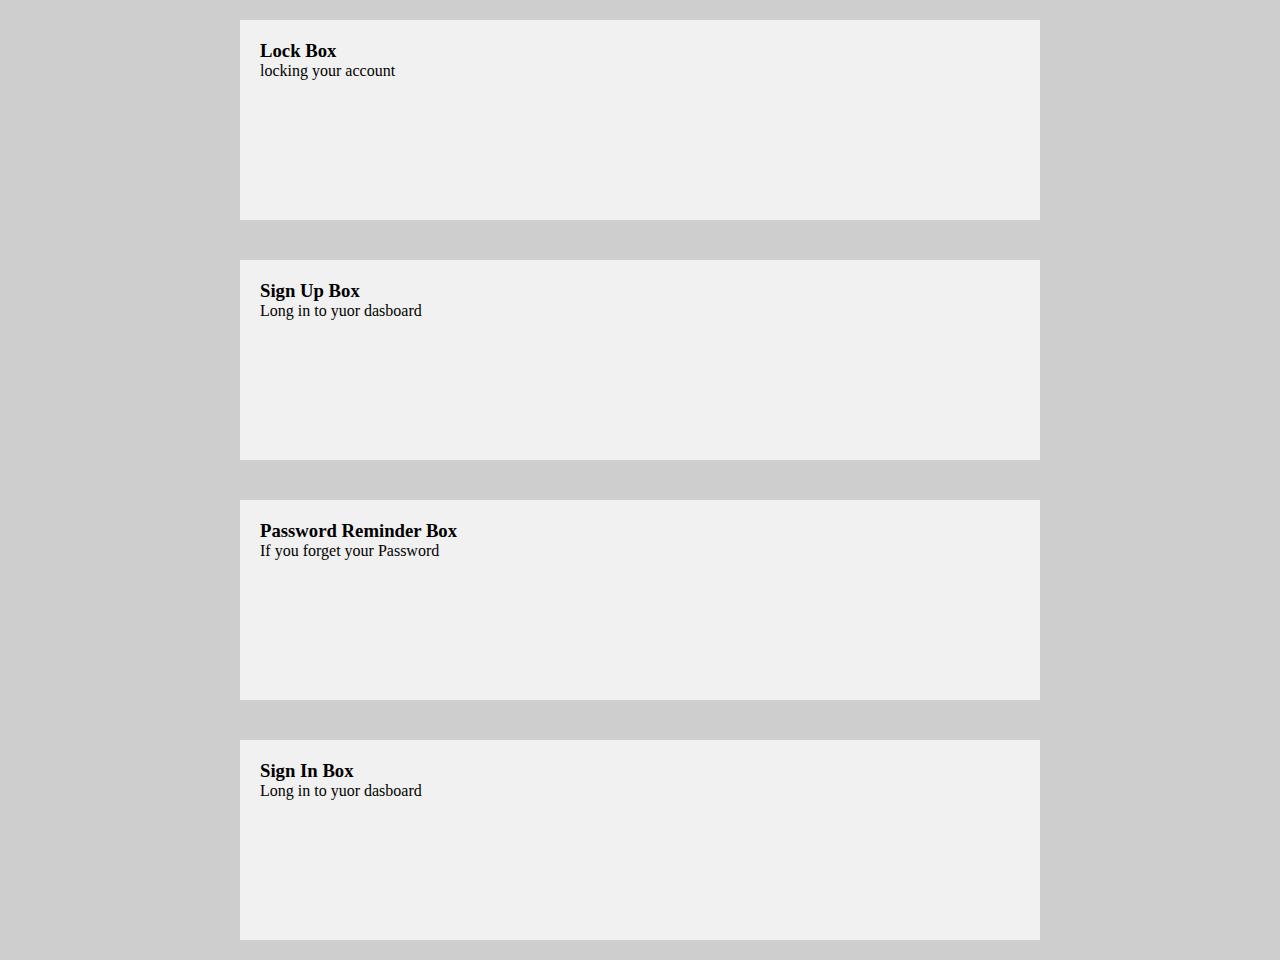
<file: page/task-2.html>
<!DOCTYPE html>
<html lang="en">
<head>
    <meta charset="UTF-8">
    <meta name="viewport" content="width=device-width, initial-scale=1.0">
    <title>Task 2</title>
    <link rel="stylesheet" href="https://cdnjs.cloudflare.com/ajax/libs/font-awesome/6.5.2/css/all.min.css" integrity="sha512-SnH5WK+bZxgPHs44uWIX+LLJAJ9/2PkPKZ5QiAj6Ta86w+fsb2TkcmfRyVX3pBnMFcV7oQPJkl9QevSCWr3W6A==" crossorigin="anonymous" referrerpolicy="no-referrer" />
    <link rel="stylesheet" href="../css/task-2.css">

</head>
<body>
    <div class="wrapper">
        <div class="wrapper-item">
            <div class="icon">
                <i class="fa-solid fa-user-secret"></i>
                <h3>Lock Box</h3>
                <p>locking your account</p>
            </div>
        </div>
    </div>
    <div class="wrapper">
        <div class="wrapper-item">
            <div>
                <i class="fa-solid fa-user-secret"></i>
                <h3>Sign Up Box</h3>
                <p>Long in to yuor dasboard</p>
            </div>
        </div>
    </div>
    <div class="wrapper">
        <div class="wrapper-item">
            <div>
                <i class="fa-solid fa-user-secret"></i>
                <h3>Password Reminder Box</h3>
                <p>If you forget your Password</p>
            </div>
        </div>
    </div>
    <div class="wrapper">
        <div class="wrapper-item">
            <div>
                <i class="fa-solid fa-user-secret"></i>
                <h3>Sign In Box</h3>
                <p>Long in to yuor dasboard</p>
            </div>
        </div>
    </div>
  
</body>
</html>
</file>
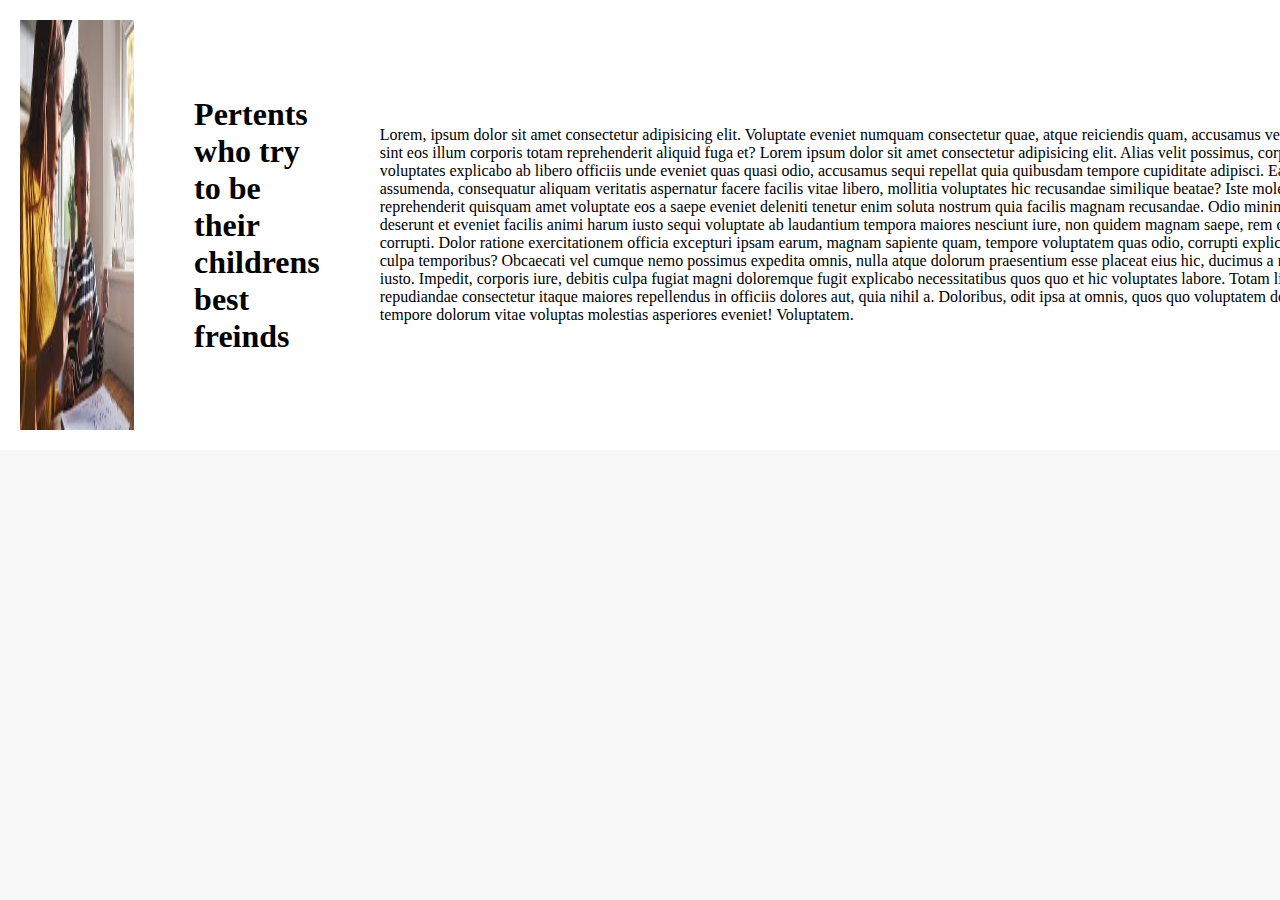
<file: page/task-3.html>
<!DOCTYPE html>
<html lang="en">
<head>
    <meta charset="UTF-8">
    <meta name="viewport" content="width=device-width, initial-scale=1.0">
    <title>TASK 3</title>
    <link rel="stylesheet" href="https://cdnjs.cloudflare.com/ajax/libs/font-awesome/6.5.2/css/all.min.css" integrity="sha512-SnH5WK+bZxgPHs44uWIX+LLJAJ9/2PkPKZ5QiAj6Ta86w+fsb2TkcmfRyVX3pBnMFcV7oQPJkl9QevSCWr3W6A==" crossorigin="anonymous" referrerpolicy="no-referrer" />
    <link rel="stylesheet" href="../css/task-3.css">
</head>
<body>
    <div class="wrapper">
        <div class="wrapper-item">
            <div class="wrapper-img">
                <img src="../img/perenrts.jpg" alt="">
            </div>
                <i class="fa-solid fa-user"></i>
                <h1>Pertents who try to be their childrens best freinds</h1>
                <i class="fa-solid fa-calendar-days"></i>
                <p>Lorem, ipsum dolor sit amet consectetur adipisicing elit. Voluptate eveniet numquam consectetur quae, atque reiciendis quam, accusamus vero cupiditate quisquam dolor sint eos illum corporis totam reprehenderit aliquid fuga et? Lorem ipsum dolor sit amet consectetur adipisicing elit. Alias velit possimus, corporis architecto aspernatur voluptates explicabo ab libero officiis unde eveniet quas quasi odio, accusamus sequi repellat quia quibusdam tempore cupiditate adipisci. Ea quo dolore sint velit sit? Ipsa assumenda, consequatur aliquam veritatis aspernatur facere facilis vitae libero, mollitia voluptates hic recusandae similique beatae? Iste molestiae, ipsa assumenda deserunt reprehenderit quisquam amet voluptate eos a saepe eveniet deleniti tenetur enim soluta nostrum quia facilis magnam recusandae. Odio minima sunt dolorum incidunt deserunt et eveniet facilis animi harum iusto sequi voluptate ab laudantium tempora maiores nesciunt iure, non quidem magnam saepe, rem ducimus accusamus molestiae corrupti. Dolor ratione exercitationem officia excepturi ipsam earum, magnam sapiente quam, tempore voluptatem quas odio, corrupti explicabo dolorum consequatur culpa temporibus? Obcaecati vel cumque nemo possimus expedita omnis, nulla atque dolorum praesentium esse placeat eius hic, ducimus a numquam optio amet odio illo iusto. Impedit, corporis iure, debitis culpa fugiat magni doloremque fugit explicabo necessitatibus quos quo et hic voluptates labore. Totam libero quisquam maxime repudiandae consectetur itaque maiores repellendus in officiis dolores aut, quia nihil a. Doloribus, odit ipsa at omnis, quos quo voluptatem dolor laboriosam rerum, tempore dolorum vitae voluptas molestias asperiores eveniet! Voluptatem.</p>
            </div>
        </div>

                
</body>
</html>
</file>
<file: css/task-2.css>
*{
margin: 0;
padding: 0;
box-sizing: border-box;
}
.wrapper{
 
    padding: 20px;

    background-color: rgb(207, 206, 206);
    display: flex;
    flex-wrap: wrap;
    justify-content: space-around;
    gap: 20px;

}
.wrapper-item{
    width: 800px;
    height: 200px;
    background-color: rgb(241, 241, 241);
    padding: 20px;
    display: flex;
    gap: 30px;
}
</file>
<file: css/task-3.css>
*{
    margin: 0;
    padding: 0;
    box-sizing: border-box;
}
.wrapper{
    width: 100%;
    height: 100vh;
    background-color: rgb(248, 248, 248);
}
.wrapper-item{
    width: 1500px;
    height: 450px;
    background-color: rgb(255, 255, 255);
    padding: 20px;
    display: flex;
    align-items: center;
    gap: 30px;
}
.wrapper-img{
    width: 80%;
    height: 100%;
}
img{
  width: 100%;
  height: 100%;
}
</file>
